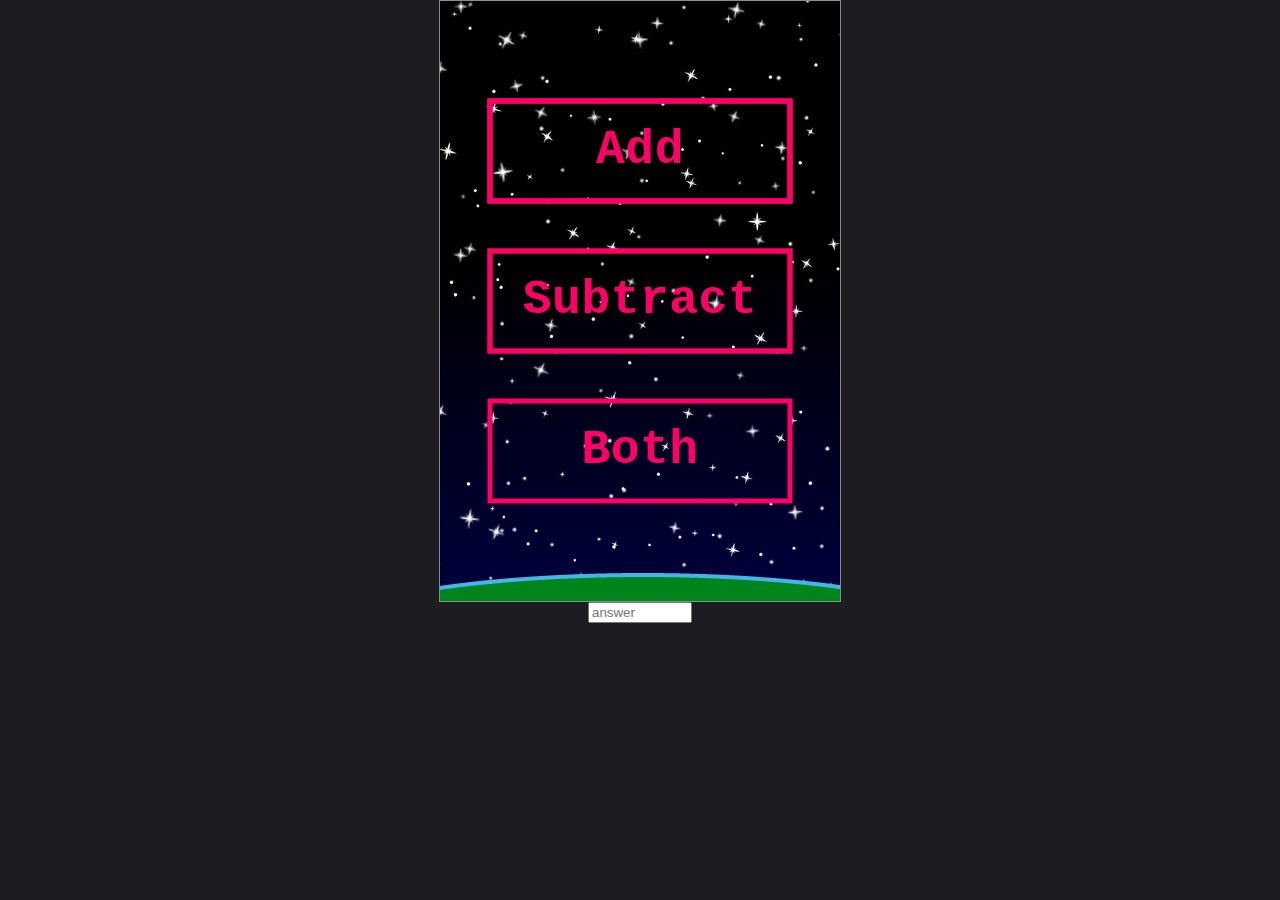
<file: index.html>
<!DOCTYPE html>
<html lang="en">

<!-- 
MATHEROIDS developers:
Jack Bodine
Andy Chamberlain
Kate Schuh
Lucas Leary
Rachel Johnson 
-->

<head>
    <title>Matheroids</title>
    <meta charset="UTF-8">
    <meta name="viewport" content="width=device-width, initial-scale=1.0">
    <link rel="icon" href="favicon.ico" />

    <meta property="og:title" content="Matheroids. Math-asteroids but minecraft.">
    <meta property="og:type" content="article">
    <meta property="og:image" content="https://matheroids.herokuapp.com/assets/asteroid_square_grey_v1.png">

    <link rel="stylesheet" type="text/css"href="stylesheet.css">
</head>

<body>
    <div id="stage">
        <canvas id="top-layer" width="400" height="600"></canvas>
        <canvas id="mid-layer" width="400" height="600"></canvas>
    </div>
    <div id="main" style="position: absolute; left:0px; top:0px"></div>
    <form id="answerForm" onsubmit="shoot(); return false;" autocomplete="off" style="visibility: visible; color:white;">
        <input type="number" name="answer"  id="userAnswer" placeholder="answer" maxlength="2" size="4"/>
    </form>
    <br/>
    <script type="text/javascript" src="game.js"></script>
</body>
</html>
</file>
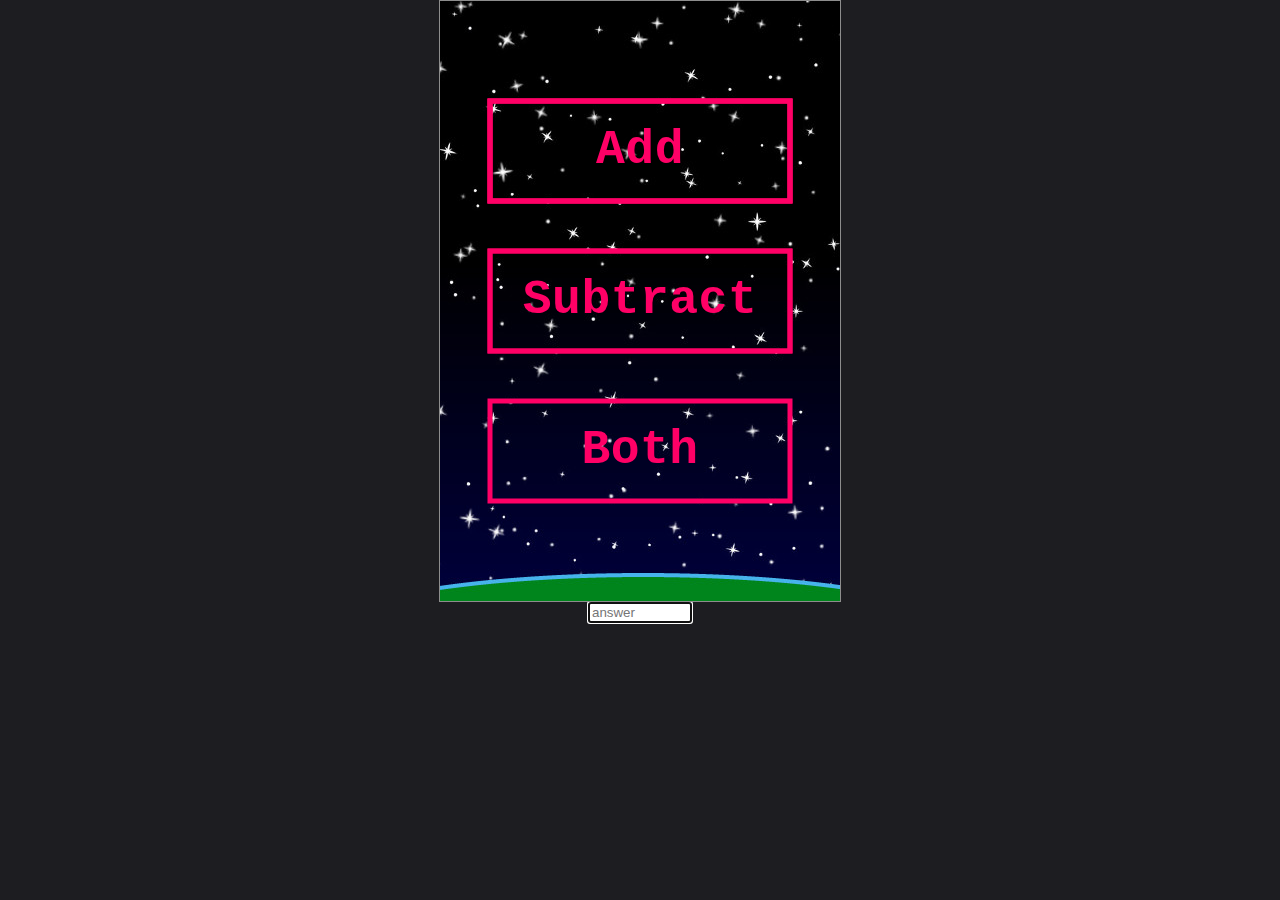
<file: game.html>
<!DOCTYPE html>
<html lang="en">

<!-- 
MATHEROIDS developers:
Jack Bodine
Andy Chamberlain
Kate Schuh
Lucas Leary
Rachel Johnson 
-->

<head>
    <title>Matheroids</title>
    <meta charset="UTF-8">
    <meta name="viewport" content="width=device-width, initial-scale=1.0">

    <meta name="ember-cli-head-start">
    <meta id="ember805" property="og:title" content="Matheroids. Math-asteroids but minecraft." class="ember-view">
    <meta id="ember807" property="og:type" content="article" class="ember-view">
    <meta id="ember809" property="og:image" content="https://matheroids.herokuapp.com/assets/asteroid_square_grey_v1.png" class="ember-view">
    <meta name="ember-cli-head-end">

    <link rel="stylesheet" type="text/css"href="stylesheet.css">
    <div id="stage">
        <canvas id="top-layer" width="400" height="600"></canvas>
        <canvas id="mid-layer" width="400" height="600"></canvas>
    </div>
</head>

<body>
    <div id="main" style="position: absolute; left:0px; top:0px"></div>
    <form id="answerForm" onsubmit="shoot(); return false;" autocomplete="off" style="visibility: visible; color:white;">
        <input type="text" name="answer"  id="userAnswer" placeholder="answer" maxlength="2" size="4" autofocus/>
    </form>
    <br/>
    <script type="text/javascript" src="game.js"></script>
</body>
</html>
</file>
<file: stylesheet.css>
body{
	background-color: #ffffff;
	font-family:sans-serif;
	letter-spacing: 0.5px;
}
div {
	color:#000000;
}

.asteroid {
	display: flex;
	align-items: center;
	justify-content: center;
    z-index: 1;
    background-image: url("assets/asteroid_square_grey_v1.png");
    background-size: cover;
    width: 100px;
    height: 100px;
    position: relative;
    animation-name: asteroidAnimation;
    animation-duration: 10s;
    animation-timing-function: linear;
    animation-fill-mode: forwards;
}
@keyframes asteroidAnimation {
    0% {bottom: 10px;}
    100% {bottom: -590px;}
}


.flex-container{
	height: 100vh;
	display: flex;
	justify-content: center;
	align-items: center;
}


#stage{
    width: 400px;
    height: 600px;
    position: relative;
    border: 1px solid #8d8d8d;
    margin: auto;
    background-image: url("assets/earth_v1.jpg");
}
canvas {
    position: absolute;
    padding: 0;
    margin: auto;
    display: block;
}
#top-layer { z-index: 5; }
#mid-layer { z-index: 4; }
body{
    background-color: #1D1D21;
    margin: 0px;
}
form {
    text-align: center;
    margin: 0 auto;
    display: block;
}

#userAnswer{
    width: 6rem;
}
</file>
